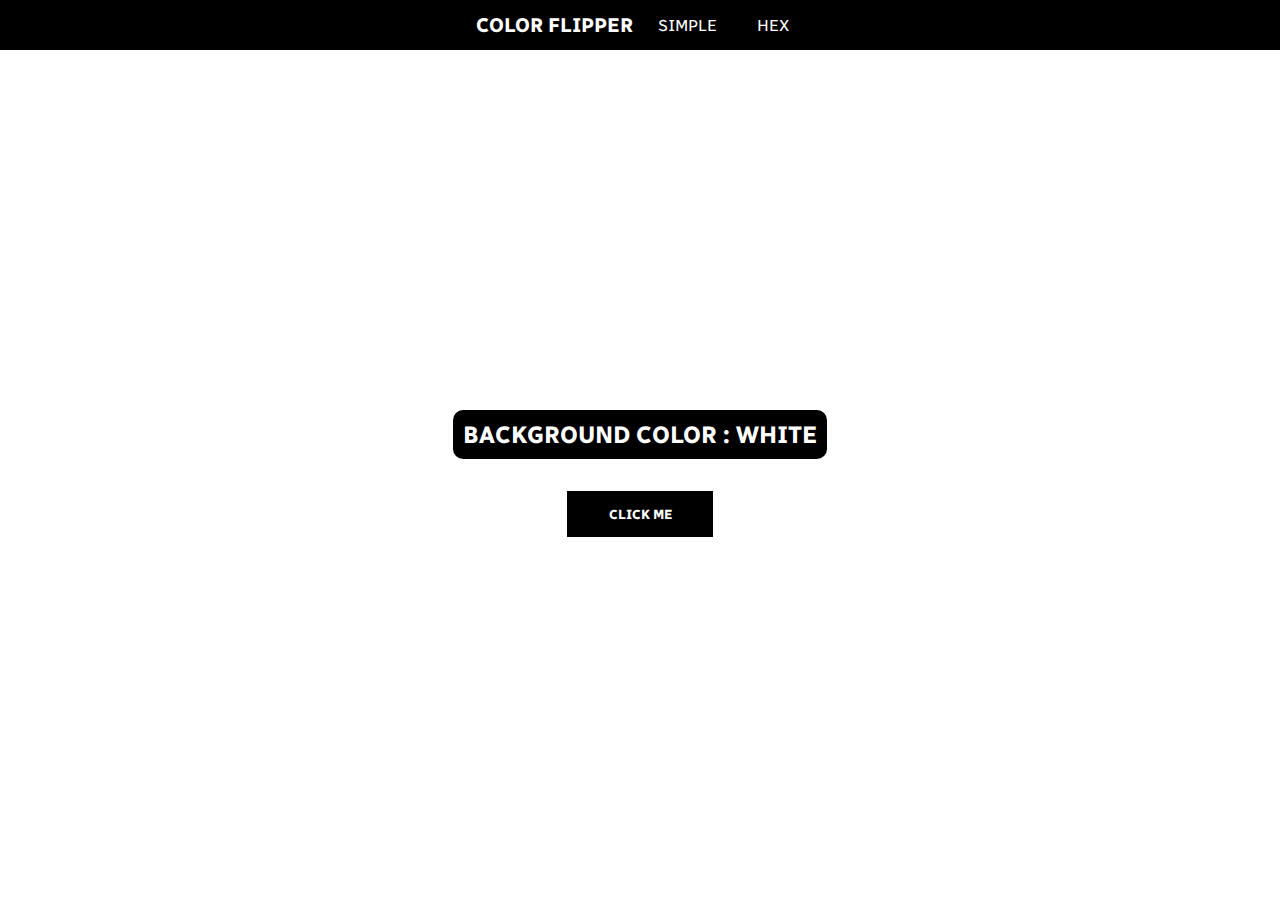
<file: colorFlipper/index.html>
<!doctype html>
<html lang="en">
<head>
    <meta charset="UTF-8">
    <meta name="viewport"
          content="width=device-width, user-scalable=no, initial-scale=1.0, maximum-scale=1.0, minimum-scale=1.0">
    <meta http-equiv="X-UA-Compatible" content="ie=edge">
    <link rel="stylesheet" href="style.css">
    <title>Color Flipper</title>
</head>
<body>
    <nav>
        <div class="nav-center">
            <h4>color flipper</h4>
            <ul class="nav-links">
                <li>
                    <a href="index.html">simple</a>
                </li>
                <li>
                    <a href="hex.html">HEX</a>
                </li>

            </ul>
        </div>
    </nav>
<main>
    <div class="container">
        <h2>background color : <span class="color">
            white
        </span></h2>
        <button class="btn btn-hero" id="btn">click me</button>
    </div>
</main>
</body>
<script src="app.js"></script>
</html>
</file>
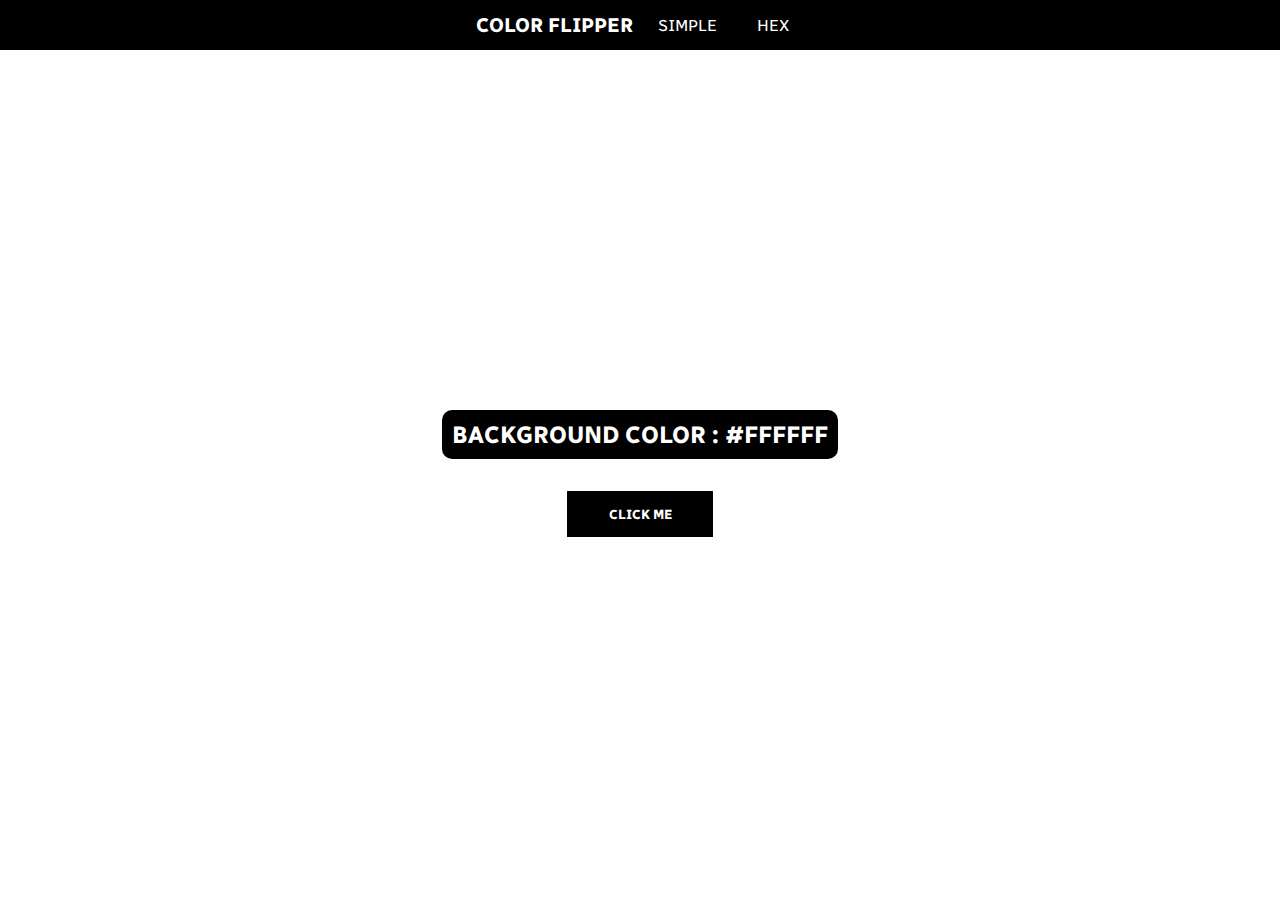
<file: colorFlipper/hex.html>
<!doctype html>
<html lang="en">
<head>
    <meta charset="UTF-8">
    <meta name="viewport"
          content="width=device-width, user-scalable=no, initial-scale=1.0, maximum-scale=1.0, minimum-scale=1.0">
    <meta http-equiv="X-UA-Compatible" content="ie=edge">
    <link rel="stylesheet" href="style.css">
    <title>HEX</title>
</head>
<body>
    <nav>
        <div class="nav-center">
            <h4>color flipper</h4>
            <ul class="nav-links">
                <li>
                    <a href="index.html">simple</a>
                </li>
                <li>
                    <a href="hex.html">HEX</a>
                </li>

            </ul>
        </div>
    </nav>
<main>
    <div class="container">
        <h2>background color : <span class="color">
            #FFFFFF
        </span></h2>
        <button class="btn btn-hero" id="btn">click me</button>
    </div>
</main>
</body>
<script src="hex.js"></script>
</html>
</file>
<file: colorFlipper/style.css>
@import url('https://fonts.googleapis.com/css2?family=Radio+Canada:wght@300;400;500;600;700&display=swap');
*{
    font-family: 'Radio Canada', sans-serif;
    text-transform: uppercase;
    margin: 0;
    padding: 0;
}
nav{
    background-color: black;
}
.nav-center{
    display: flex;
    justify-content: center;
    align-items: center;
    height: 50px;
}
.nav-center ul {
    display: flex;
}
.nav-center ul li {
    margin-right: 40px;
    list-style: none;

}
.nav-center ul li a{
    text-decoration: none;
    color: white;
    transition: 0.3s;

}
.nav-center ul li a:hover{
    color: blue;
}
h4{
    color: white;
    font-size: 20px;
    padding: 0 25px;
}
.container{
    display: flex;
    flex-direction: column;
    justify-content: center;
    align-items: center;
    margin-top: 40vh;
}
h2{
    margin-bottom: 30px;
    background-color: black;
    color: white;
    padding: 10px;
    border-radius: 10px;
}
.btn{
    width: 150px;
    height: 50px;
    border: solid white 2px;
    background-color: black;
    color: white;
    font-weight: bold;
    cursor: pointer;
}
</file>
